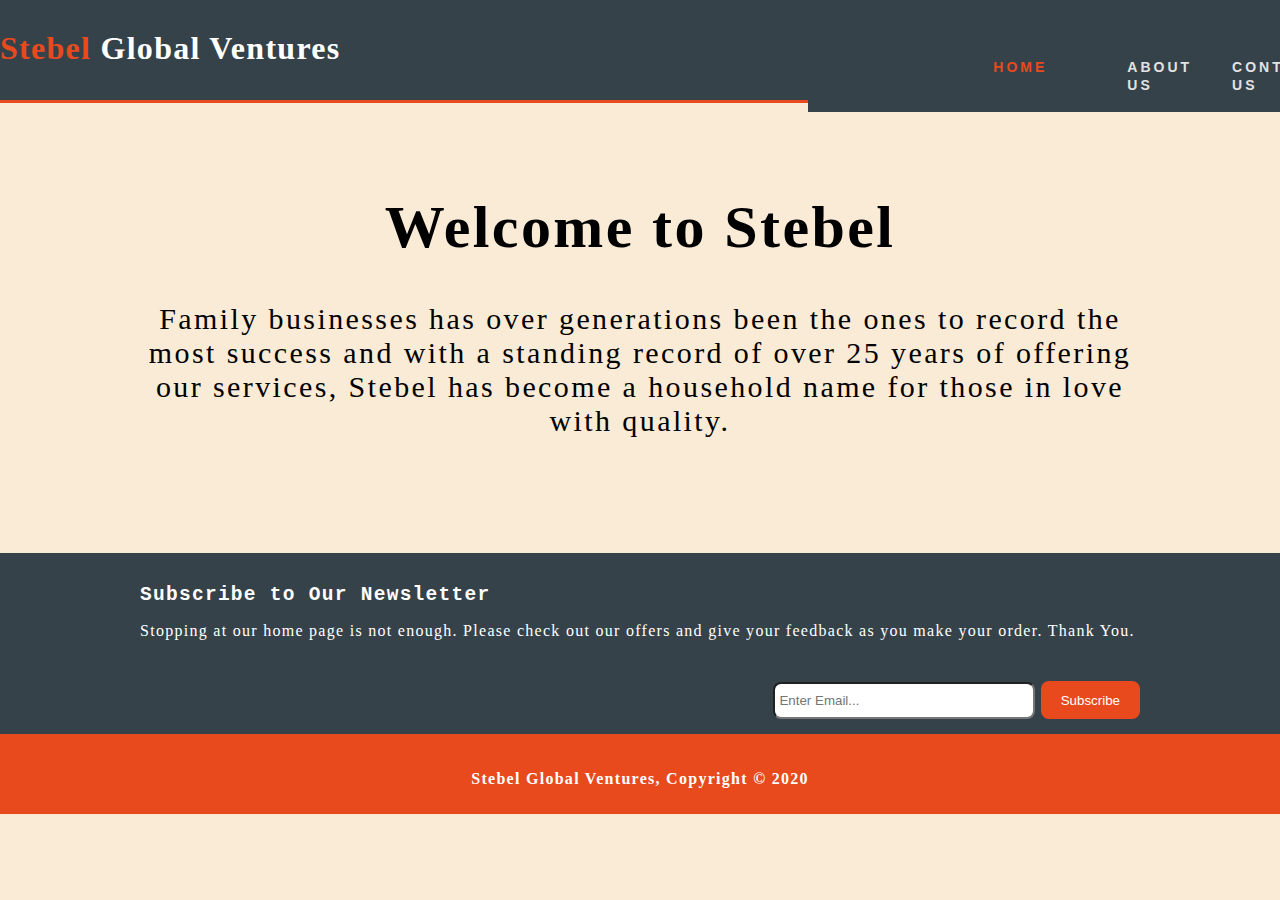
<file: index.html>
<!DOCTYPE html>
    <html lang="en">
        <head>
            <title>Stebel Global Ventures | General Contracts, General Merchandise & Trading,
                Restuarant & Catering Services </title>
            <link rel="stylesheet" href="app.css">
        </head>
        <body>
            <header>
            <div class ="hilltop">
                <div id="branding">
            <h1><span class="highlight">Stebel </span>Global Ventures</h1>
        </div>

            <nav>
                <ul class="nav-links">
                    <li class="current"><a href="my website.html">Home</a><li>
                <li><a href="About.html">About Us</a></li>
                <li><a href="contact us.html">Contact Us</a><li>
                </ul>
            </nav>
        </header>

        <section id="showcase">
            <div class="container">
                <h1>Welcome to Stebel</h1>
                <article>
                    <p>Family businesses has over generations been the
                        ones to record the most success and with a standing 
                        record of over 25 years of offering our services, 
                        Stebel has become a household name for those in 
                        love with quality.
                    </p>
                </article>
            </div>
        </section>

        <section id="newsletter">
            <div class="container">
                      <pre><h2>Subscribe to Our Newsletter</h2></pre>
                         <p>Stopping at our home page is not enough. 
                           Please check out our offers and give your feedback
                                  as you make your order. Thank You.
                          </p>
                          <form>
                              <input type="email" placeholder="Enter Email...">
                              <button type="submit" class="button_1" important>Subscribe</button>
                          </form>
                      </div>
                  </section>
        

            <footer>
                <p>Stebel Global Ventures, Copyright &copy; 2020</p>
            </footer>
        </body>
    </html>
</file>
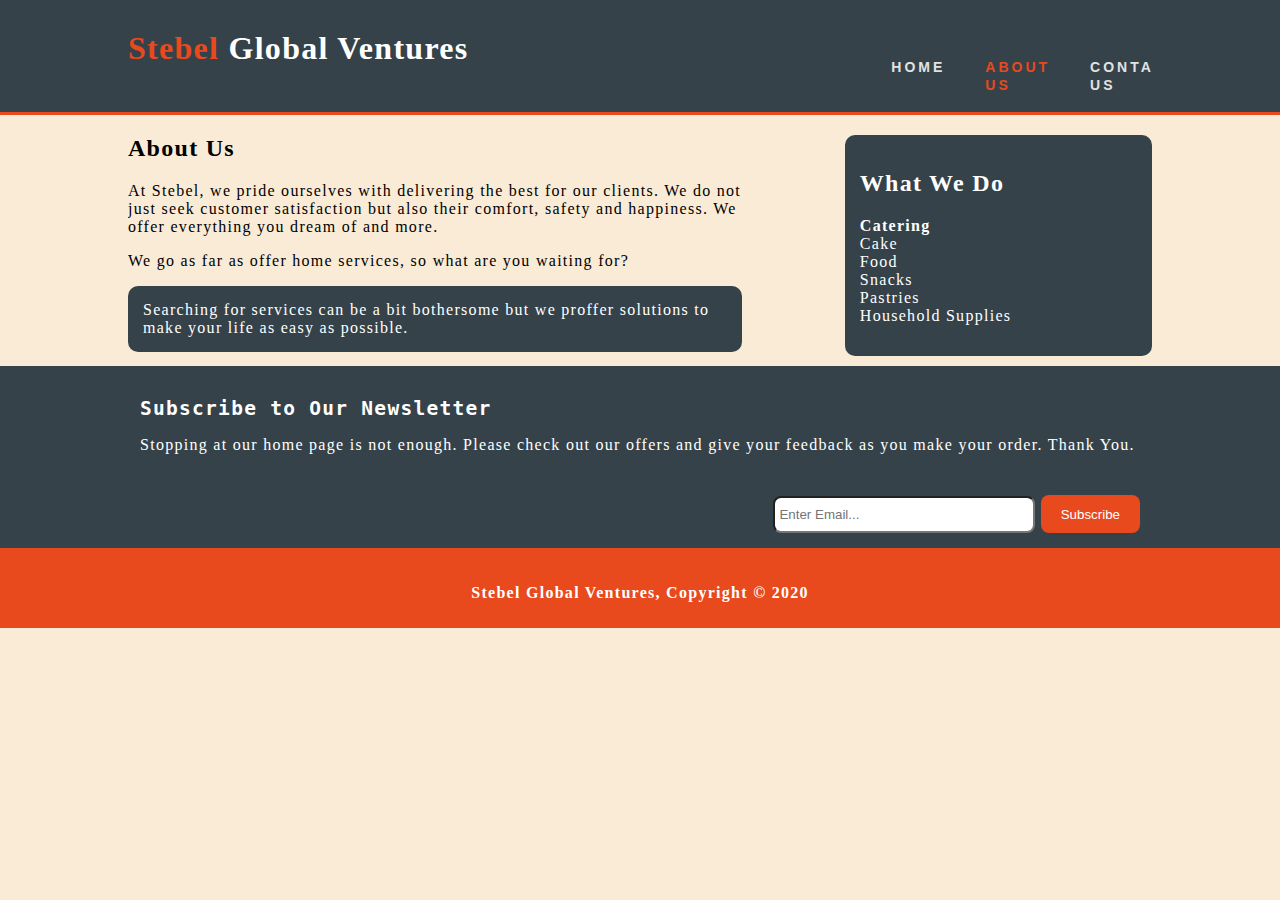
<file: about.html>
<!DOCTYPE html>
<html>
        <meta charset="utf-8">
        <meta name="viewport" content="width=device-width">
        <meta name="description" content="Everything Food">
        <meta name="keywords" content="Contractors, Caterer, Professionals">
        <meta name="author" content="Sophia Abel">
        <title>Stebel Global Ventures | About</title>
        <link rel="stylesheet" href="app.css">
    </head>
    <body>
        <header>
            <div class="container">
                <div id="branding">
                    <h1><span class="highlight">Stebel </span>Global Ventures</h1>
                </div>
                
                <nav>
                    <ul class="nav-links">
                        <li><a href="my website.html">Home</a></li>
                        <li class="current"><a href="About.html">About Us</a></li>
                        <li><a href="contact us.html">Contact Us</a><li></li>
                    </ul>
                    <div class="burger">
                        <div class="line1"></div>
                        <div class="line2"></div>
                        <div class="line3"></div>
                    </div>
                </nav>
            </div>
        </header>
    
        <section id="main">
            <div class="container">
                <article id="p_1">
                    <h2 class="page-title">About Us</h2>
                    <p>
                At Stebel, we pride ourselves with delivering the best for our clients.
                We do not just seek customer satisfaction but also their comfort, safety and
                happiness. We offer everything you dream of and more. 
                    </p>
                    <p>We go as far as offer home services, so what are you waiting for?</p>
                    <p class="dark">
                        Searching for services can be a bit bothersome but we proffer 
                        solutions to make your life as easy as possible.
                   </p>
                </article>
    
                <aside id="sidebar">
                    <div class="dark">
                        <h2>
                   What We Do
                        </h2>
                        <p>
                            <ul>
                                <li><strong >Catering</strong ></li>
                                <li> Cake </li>
                                <li> Food </li>
                                <li> Snacks </li>
                                <li> Pastries </li>
                                <li> Household Supplies </li>
                            </ul>
                        </p>
                    </div>
                </aside>
            </div>

            <section id="newsletter">
          <div class="container">
                   <pre><h2>Subscribe to Our Newsletter</h2></pre>
                     <p>Stopping at our home page is not enough. 
                       Please check out our offers and give your feedback
                              as you make your order. Thank You.
                      </p>
                        <form>
                            <input type="email" placeholder="Enter Email...">
                            <button type="submit" class="button_1" important>Subscribe</button>
                        </form>
                    </div>
                </section>
          
        <footer>
            <p>Stebel Global Ventures, Copyright &copy; 2020</p>
        </footer>
    </body>
    </html>
</file>
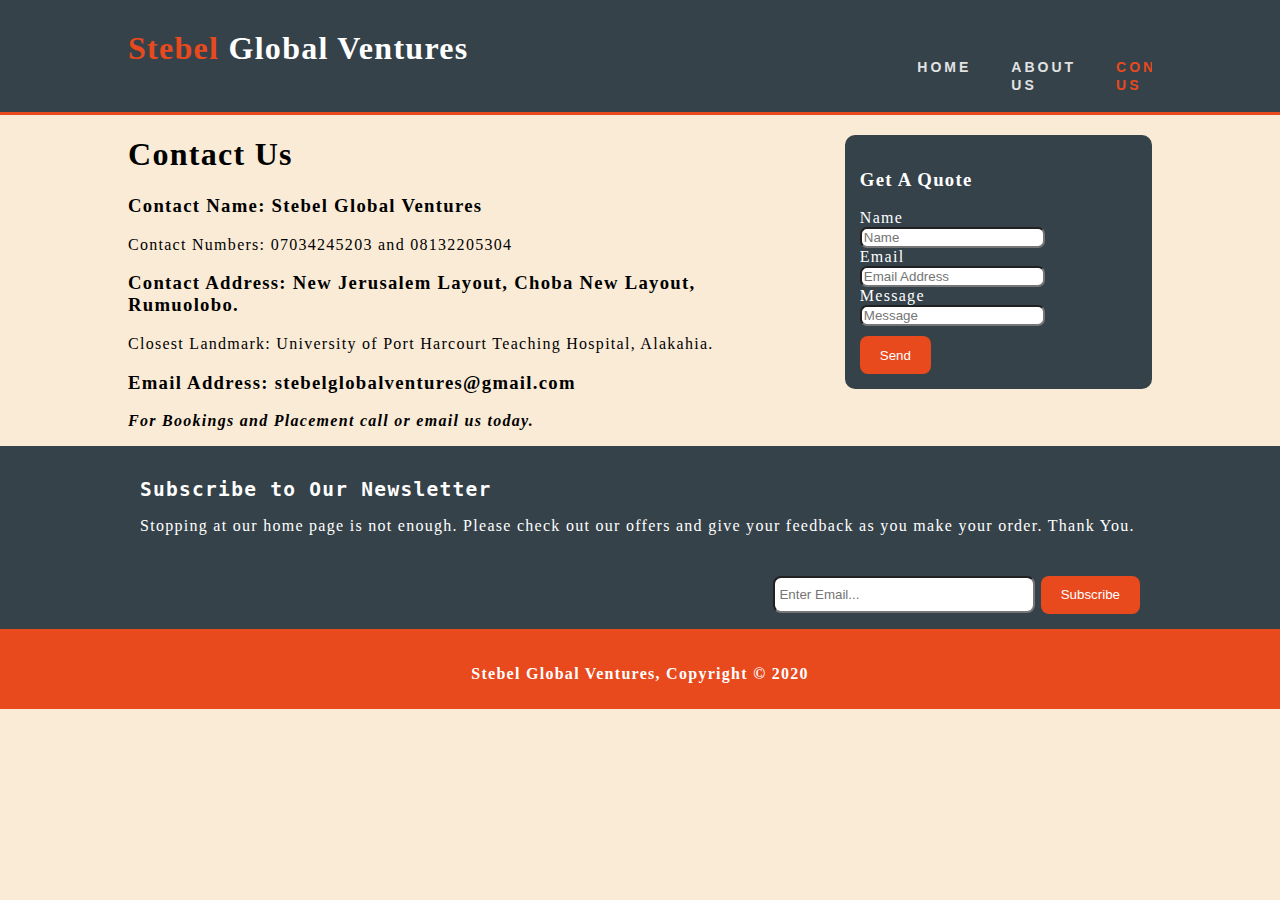
<file: contact us.html>
<!DOCTYPE html>
<html>
<head>
	<meta charset="utf-8">
	<meta name="viewport" content="width=device-width">
	<meta name="description" content="Everything Food">
    <meta name="keywords" content="Contactors, Caterer, ProfessionalS">
	<meta name="author" content="Sophia Abel">
	<title>Stebel Global Ventures | General Contracts, General Merchandise & Trading,
        Restuarant & Catering Services </title>
	<link rel="stylesheet" href="app.css">
</head>
<body>
	<header>
		<div class="container">
			<div id="branding">
				<h1><span class="highlight">Stebel </span>Global Ventures</h1>
			</div>
			
			<nav>
				<ul class="nav-links">
					<li><a href="my website.html">Home</a></li>
					<li><a href="about.html">About Us</a></li>
					<li class="current"><a href="contact us.html">Contact Us</a></li>
				</ul>
				<div class="burger">
					<div class="line1"></div>
					<div class="line2"></div>
					<div class="line3"></div>
				</div>
			</nav>
		</div>
	</header>

	<section id="main">
		<div class="container">
			<article id="p_1">
				<h1 class="page-title">Contact Us</h1>
				<ul id="services">
					<li>
						<h3>Contact Name: Stebel Global Ventures</h3>
						<p>Contact Numbers: 07034245203 and 08132205304</p>
					</li>
					<li>
						<h3>Contact Address: New Jerusalem Layout,
                            Choba New Layout, Rumuolobo.
                        </h3>
						<p>Closest Landmark: University of Port Harcourt Teaching 
                            Hospital, Alakahia.
                        </p>
					</li>
					<li>
						<h3>Email Address: <stebelglobalventures@gmail class="com">stebelglobalventures@gmail.com</h3>
						<p><strong><i>For Bookings and Placement call or email us today.</i></strong></p>
					</li>
				</ul>
			</article>

			<aside id="sidebar">
				<div class="dark">
					<h3>Get A Quote</h3>
					<form class="quote">
						<div>
							<label>Name</label><br>
							<input type="text" placeholder="Name">
						</div>
						<div>
							<label>Email</label><br>
							<input type="text" placeholder="Email Address" important>
						</div>
						<div>
							<label>Message</label><br>
							<input type="text" placeholder="Message" important></textarea>
						</div>
						<button class="button_1" type="submit" important>Send</button>
					</form>
				</div>
			</aside>
		</div>
        
        <section id="newsletter">
        <div class="container">
				  <pre><h2>Subscribe to Our Newsletter</h2></pre>
                     <p>Stopping at our home page is not enough. 
                       Please check out our offers and give your feedback
                              as you make your order. Thank You.
                      </p>
                      <form>
                          <input type="email" placeholder="Enter Email...">
                          <button type="submit" class="button_1" important>Subscribe</button>
                      </form>
                  </div>
              </section>
    


    <footer>
    	<p>Stebel Global Ventures, Copyright &copy; 2020</p>
	</footer>
</body>
</html>
</file>
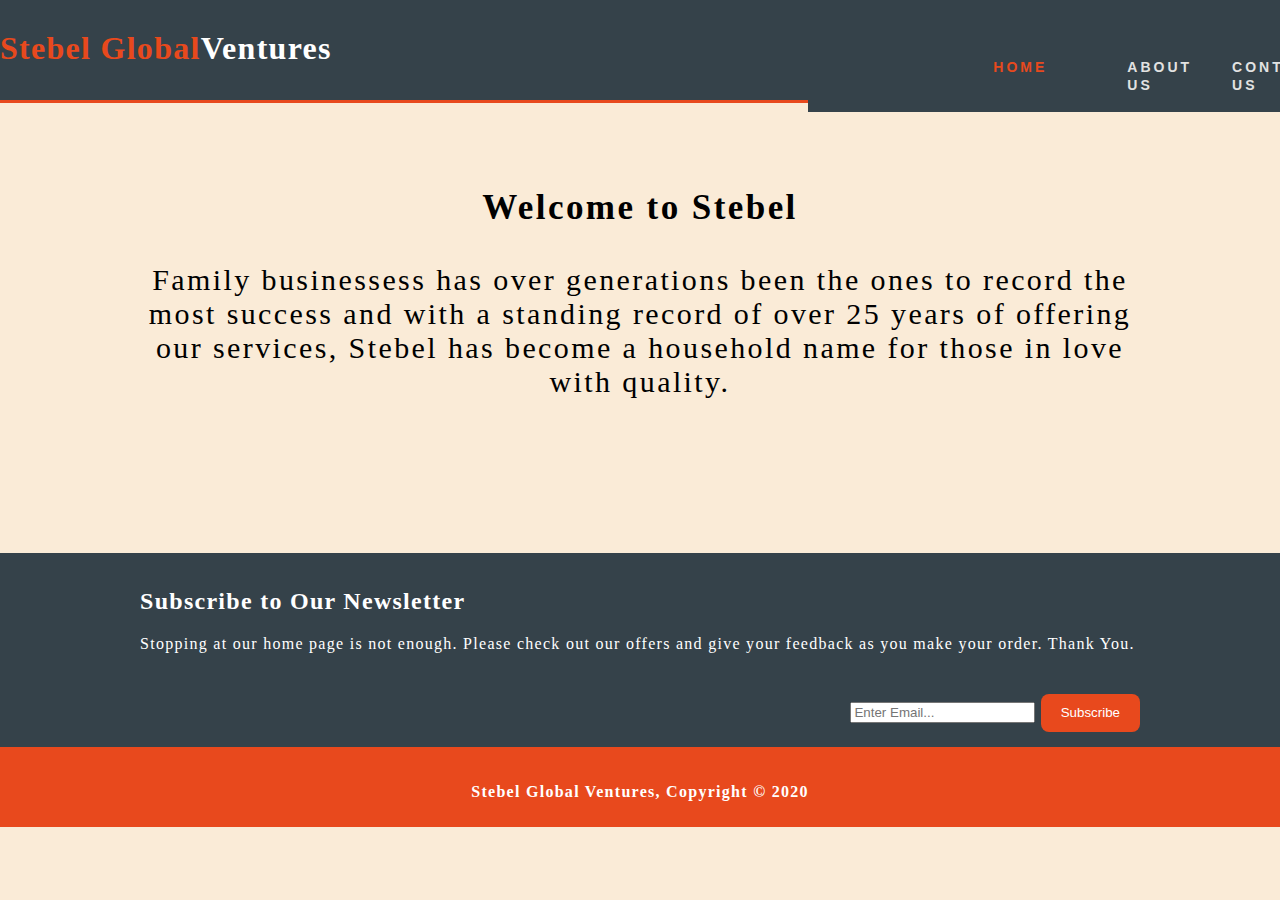
<file: my website.html>
<!DOCTYPE html>
    <html lang="en">
        <head>
            <title>Stebel Global Ventures | General Contracts, General Merchandise & Trading,
                Restuarant & Catering Services </title>
            <link rel="stylesheet" href="app.css">
        </head>
        <body>
            <header>
            <div class ="hilltop">
                <div id="branding">
            <h1><span class="highlight">Stebel Global</span>Ventures</h1>
        </div>

            <nav>
                <ul class="nav-links">
                    <li class="current"><a href="my website.html">Home</a><li>
                <li><a href="About.html">About Us</a></li>
                <li><a href="contact us.html">Contact Us</a><li>
                </ul>
            </nav>
        </header>

        <section id="showcase">
            <div class="container">
                <h3>Welcome to Stebel</h3>
                <article>
                    <p>Family businessess has over generations been the
                        ones to record the most success and with a standing 
                        record of over 25 years of offering our services, 
                        Stebel has become a household name for those in 
                        love with quality.
                    </p>
                </article>
            </div>
        </section>

        <section id="newsletter">
            <div class="container">
                    <h2>Subscribe to Our Newsletter</h2>
                    <p>Stopping at our home page is not enough. 
                        Please check out our offers and give your feedback
                        as you make your order. Thank You.
                    </p>
                    <form>
                        <input tpe="email" placeholder="Enter Email...">
                        <button type="submit" class="button_1">Subscribe
                        </button>
                    </form>
                </div>
            </section>

            <footer>
                <p>Stebel Global Ventures, Copyright &copy; 2020</p>
            </footer>
        </body>
    </html>
</file>
<file: app.css>
style {
    box-sizing: border-box;
    margin: 0px;
    padding: 0px;
}

body {
    font-family: 15px/1.5 Arial, Helvetica, sans-serif;
    margin: 0;
    background-color: antiquewhite;
    letter-spacing: 0.08em;
}

nav {
    display: flex;
    justify-content: space-around;
    align-items: center;
    min-height: 8vh;
    background-color: #35424a;
    font-family: 'Poppins', sans-serif;
}

.nav-links {
	display: flex;
	width: 30%;
	justify-content: space-around;
}

.nav-links li {
list-style-type: none;
}

.nav-links a {
color: rgb(226, 226, 226);
text-decoration: none;
letter-spacing: 3px;
font-weight: bold;
font-size: 14px;
}

.container {
    width: 80%;
    margin: auto;
    overflow: hidden;
}

ul {
margin: 0;
padding: 0;
list-style-type: none;
}

.button_1 {
border-radius: 8px;
height: 38px;
background: #e8491d;
border: 0;
padding-left: 20px;
padding-right: 20px;
color: #ffffff;
margin-top: 10px;
}

.button_1:hover {
font-weight: bold;
}

.dark {
border-radius: 10px;
padding: 15px;
background: #35424a;
color: #fff;
margin-top: 10px;
margin-bottom: 10px;
}

.burger {
display: none;
cursor: pointer;
}

.burger div {
width: 25px;
height: 3px;
background-color: rgb(226, 226, 226);
margin: 5px;
transition: all 0.3s ease;
}

header {
background-color: #35424a;
color: #ffffff;
padding-top: 30px;
min-height: 70px;
border-bottom: #e8491d 3px solid;
}

header a {
color: #ffffff;
text-decoration: none;
text-transform: uppercase;
font-size: 16px;
transition: 0.6s ease;
}

header li {
display: inline;
padding: 0 20px 0 20px;
}

header #branding {
float: left;
}

header #branding h1 {
margin: 0;
}

header nav {
float: right;
margin-top: 10px;
}

header .highlight,
header .current a {
color: #e8491d;
font-weight: bold;
}

header a:hover {
color: #cccccc;
font-weight: bold;
}

#showcase {
min-height: 400px;
background-size: cover;
padding-top: 50px;
text-align: center;
font-size: 30px;
background-color: antiquewhite;
color: black;
letter-spacing: 0.08em;
}

#newsletter {
padding: 15px;
color: #ffffff;
background-color: #35424a;
}

#newsletter h1 {
float: left;
}

#newsletter form {
border-radius: 10px;
float: right;
margin-top: 15px;
}

#newsletter input[type="email"] {
border-radius: 8px;
padding: 4px;
height: 25px;
width: 250px;
}

#paragraph {
padding-top: 3px;
padding-left: 90px;
font-size: 3px solid;
letter-spacing: 0.08em;
}

aside#sidebar {
float: right;
width: 30%;
margin-top: 10px;
}

article#p_1 {
float: left;
width: 60%;
}

ul#contact li {
box-shadow: 10px 10px rgba(0, 0, 0, 0.2);
list-style: none;
padding: 20px;
border: #cccccc solid 1px;
margin-bottom: 20px;
background: #e6e6e6;
}

div>input {
border-radius: 7px;
}

footer {
background-color: #e8491d;
color: #ffffff;
text-align: center;
font-weight: bold;
min-height: 60px;
padding-top: 20px;
}

@media screen and (max-width:1024px) {
	.nav-links {
		width: 60%;
	}
}

@media screen and (max-width:768px) {
	body {
		overflow-x: hidden;
	}

.nav-links {
    position: absolute;
    right: 0px;
    height: 90vh;
    top: 20vh;
    background-color: #35424a;
    flex-direction: column;
    align-items: center;
    width: 50%;
    transform: translateX(100%);
    transition: transform 0.5s ease-in;
}

.nav-links li {
    opacity: 0;
}

.burger {
    display: block;
}

}

.nav-active {
transform: translateX(0);
}

@keyframes navLinkFade {
from {
    opacity: 0;
    transform: translateX(50px);
}

to {
    opacity: 1;
    transform: translateX(0px);
}
}

.toggle .line1 {
transform: rotate(-45deg) translate(-5px, 6px);
}

.toggle .line2 {
opacity: 0;
}

.toggle .line3 {
transform: rotate(45deg) translate(-5px, -6px);
}

@media(max-width: 768px) {

header #branding,
header nav,
header nav li,
#newsletter h1,
#newsletter form,
article#p_1,
aside#sidebar {
    float: none;
    text-align: center;
    width: 100%;
}

header {
    padding-bottom: 20px;
}

#showcase h1 {
    margin-top: 40px;
}

#newsletter button,
.quote button {
    display: block;
    width: 100%;
}

#newsletter form input[type="email"],
.quote input,
.quote textarea {
    width: 100%;
    margin-bottom: 5px;
}
}
</file>
